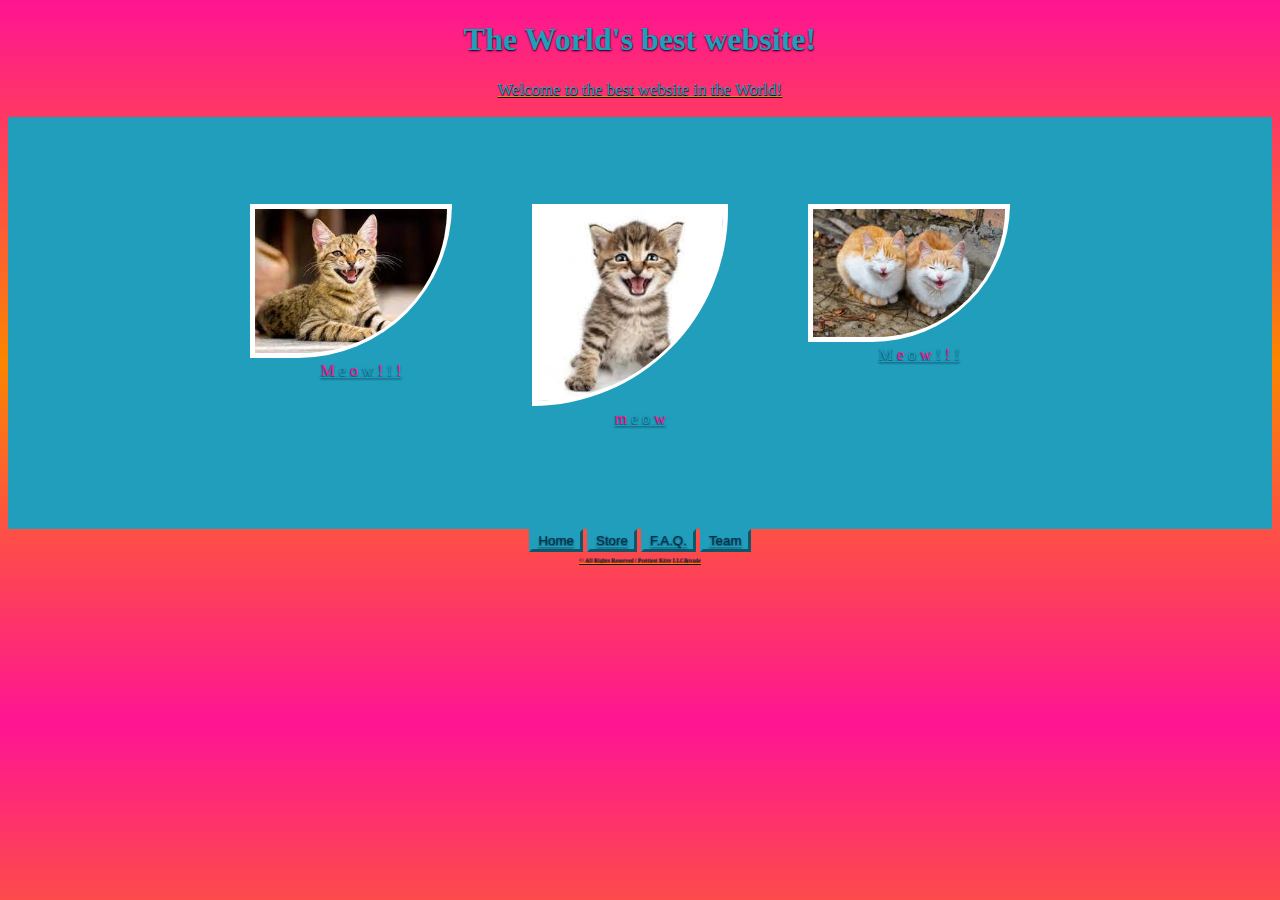
<file: index.html>
<!DOCTYPE html>
<html>
  <head>

    <title>The World's best website!</title>

    <link rel="stylesheet" href="style.css">

  </head>

  <!-- Needs to default much more zoomed in. PIC BORDERS BREAK WHEN AT LOWER RESOLUTIONS? -->


  <body>
    
    <header>

      <h1>The World's best website!</h1>

    </header>

    <main>

      <p>Welcome to the best website in the World!</p>

      <div class="img-container">

        <h2 class="big-bar">Kittens</h2>

        <figure>

          <img src="img/cat.jpeg" alt="a pretty kitty">

          <figcaption>

            <a href="cat.html" class="link-settings">
            <span class="color-2">M</span>
            <span class="color-1">e</span>
            <span class="color-2">o</span>
            <span class="color-1">w</span>
            <span class="color-2">!</span>
            <span class="color-1">!</span>
            <span class="color-2">!</span>
            </a>

          </figcaption>

        </figure>

        <figure>

          <img src="img/kitty.jpeg" alt="a sitty kitty">

          <figcaption>

            <a href="kitty.html" class="link-settings">
            <span class="color-2">m</span>
            <span class="color-1">e</span>
            <span class="color-1">o</span>
            <span class="color-2">w</span>
            </a>

          </figcaption>

        </figure>

        <figure>

          <img src="img/meow.jpeg" alt="sleepy kitties">

          <figcaption>

            <a href="meow.html" class="link-settings">
            <span class="color-1">M</span>
            <span class="color-2">e</span>
            <span class="color-1">o</span>
            <span class="color-2">w</span>
            <span class="color-1">!</span>
            <span class="color-2">!</span>
            <span class="color-1">!</span>
            </a>
          
          </figcaption>

        </figure>

      </div>

    </main>


    <footer>

      <nav>
    
        <button class="nav-butt"><a href="index.html" class="link-settings">Home</a></button>
        <button class="nav-butt"><a href="404.html" class="link-settings">Store</a></button>
        <button class="nav-butt"><a href="404.html" class="link-settings">F.A.Q.</a></button>
        <button class="nav-butt"><a href="404.html" class="link-settings">Team</a></button>

      </nav>

      <p class="tiny-text">&copy All Rights Reserved | Prettiest Kitty LLC&trade</p>

    </footer>

  </body>

</html>
</file>
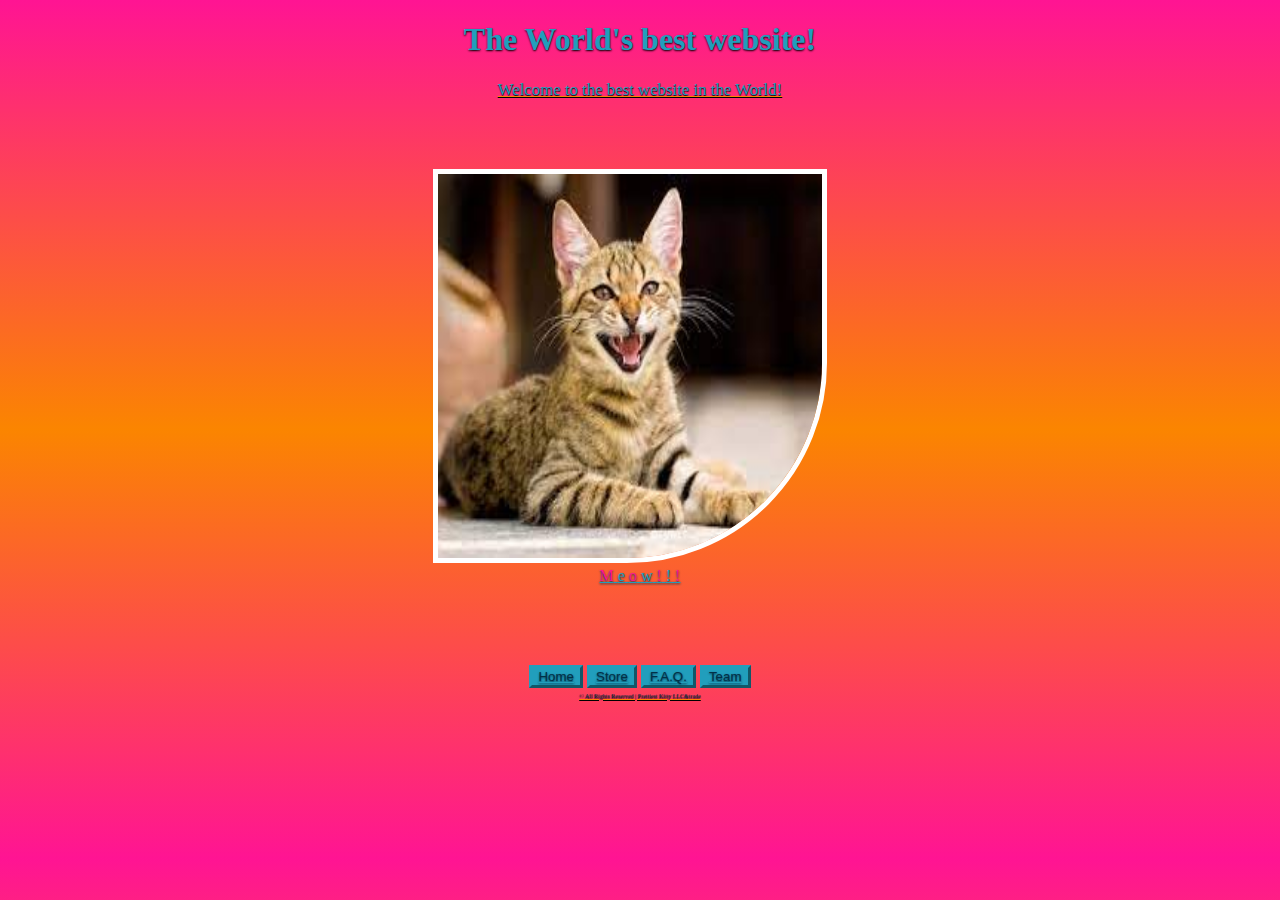
<file: cat.html>
<!DOCTYPE html>
<html>
  <head>

    <title>The World's best website!</title>

    <link rel="stylesheet" href="style.css">

  </head>


  <body>
    
    <header>

      <h1>The World's best website!</h1>

    </header>

    <main>

      <p>Welcome to the best website in the World!</p><br><br>

      <figure>

        <img src="img/cat.jpeg" alt="a pretty kitty" class="big">

        <figcaption>

          <a href="404.html" class="link-settings">
          <span class="color-2">M</span>
          <span class="color-1">e</span>
          <span class="color-2">o</span>
          <span class="color-1">w</span>
          <span class="color-2">!</span>
          <span class="color-1">!</span>
          <span class="color-2">!</span>
          </a>

        </figcaption>

      </figure>

    </main>


    <footer>

      <nav>
    
        <button class="nav-butt"><a href="index.html" class="link-settings">Home</a></button>
        <button class="nav-butt"><a href="404.html" class="link-settings">Store</a></button>
        <button class="nav-butt"><a href="404.html" class="link-settings">F.A.Q.</a></button>
        <button class="nav-butt"><a href="404.html" class="link-settings">Team</a></button>

      </nav>

      <p class="tiny-text">&copy All Rights Reserved | Prettiest Kitty LLC&trade</p>

    </footer>

  </body>

</html>
</file>
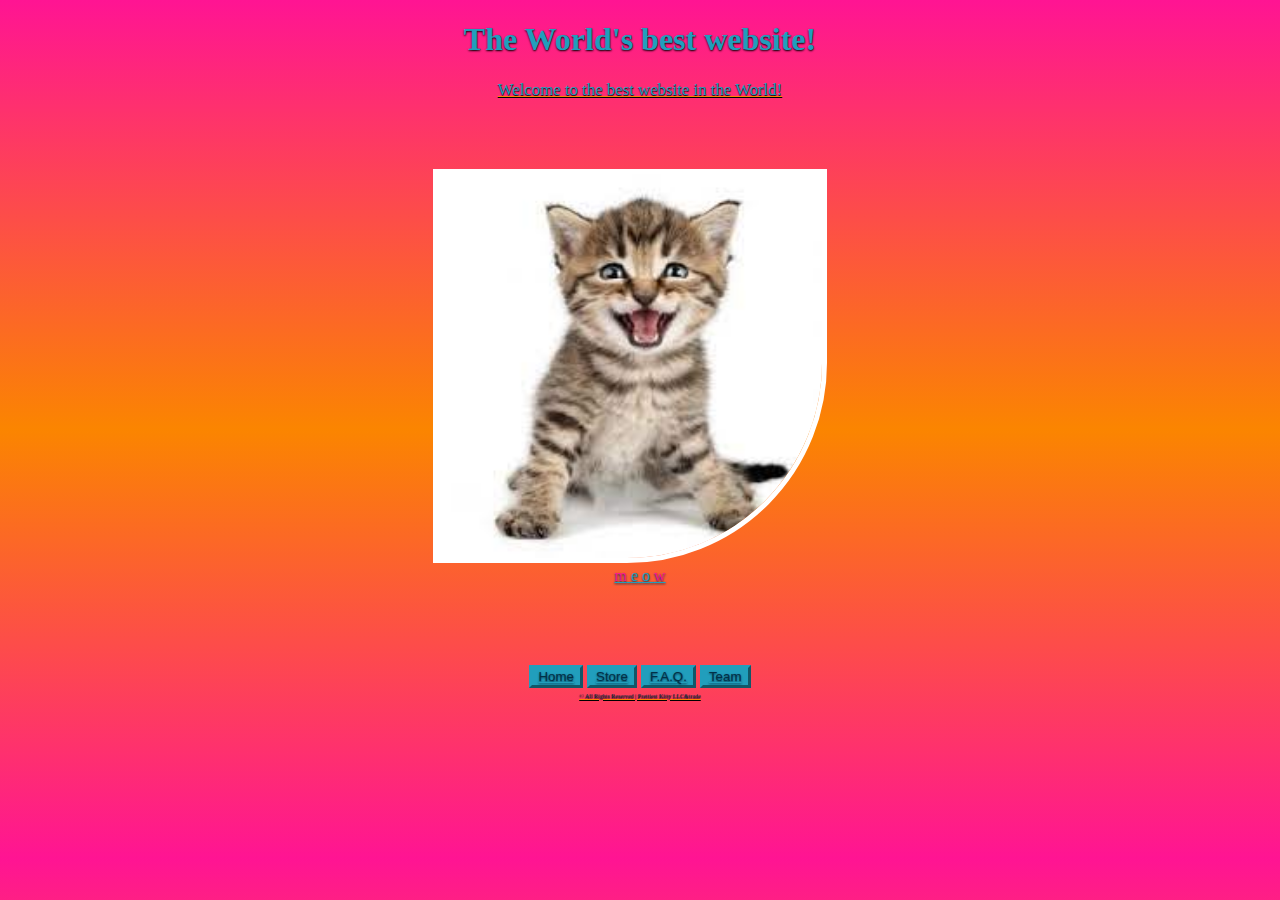
<file: kitty.html>
<!DOCTYPE html>
<html>
  <head>

    <title>The World's best website!</title>

    <link rel="stylesheet" href="style.css">

  </head>


  <body>
    
    <header>

      <h1>The World's best website!</h1>

    </header>

    <main>

      <p>Welcome to the best website in the World!</p><br><br>

      <figure>

        <img src="img/kitty.jpeg" alt="a sitty kitty" class="big">

        <figcaption>

          <a href="index.html" class="link-settings">
          <span class="color-2">m</span>
          <span class="color-1">e</span>
          <span class="color-1">o</span>
          <span class="color-2">w</span>
          </a>

        </figcaption>

      </figure>

    </main>


    <footer>

      <nav>
    
        <button class="nav-butt"><a href="index.html" class="link-settings">Home</a></button>
        <button class="nav-butt"><a href="404.html" class="link-settings">Store</a></button>
        <button class="nav-butt"><a href="404.html" class="link-settings">F.A.Q.</a></button>
        <button class="nav-butt"><a href="404.html" class="link-settings">Team</a></button>

      </nav>

      <p class="tiny-text">&copy All Rights Reserved | Prettiest Kitty LLC&trade</p>

    </footer>

  </body>

</html>
</file>
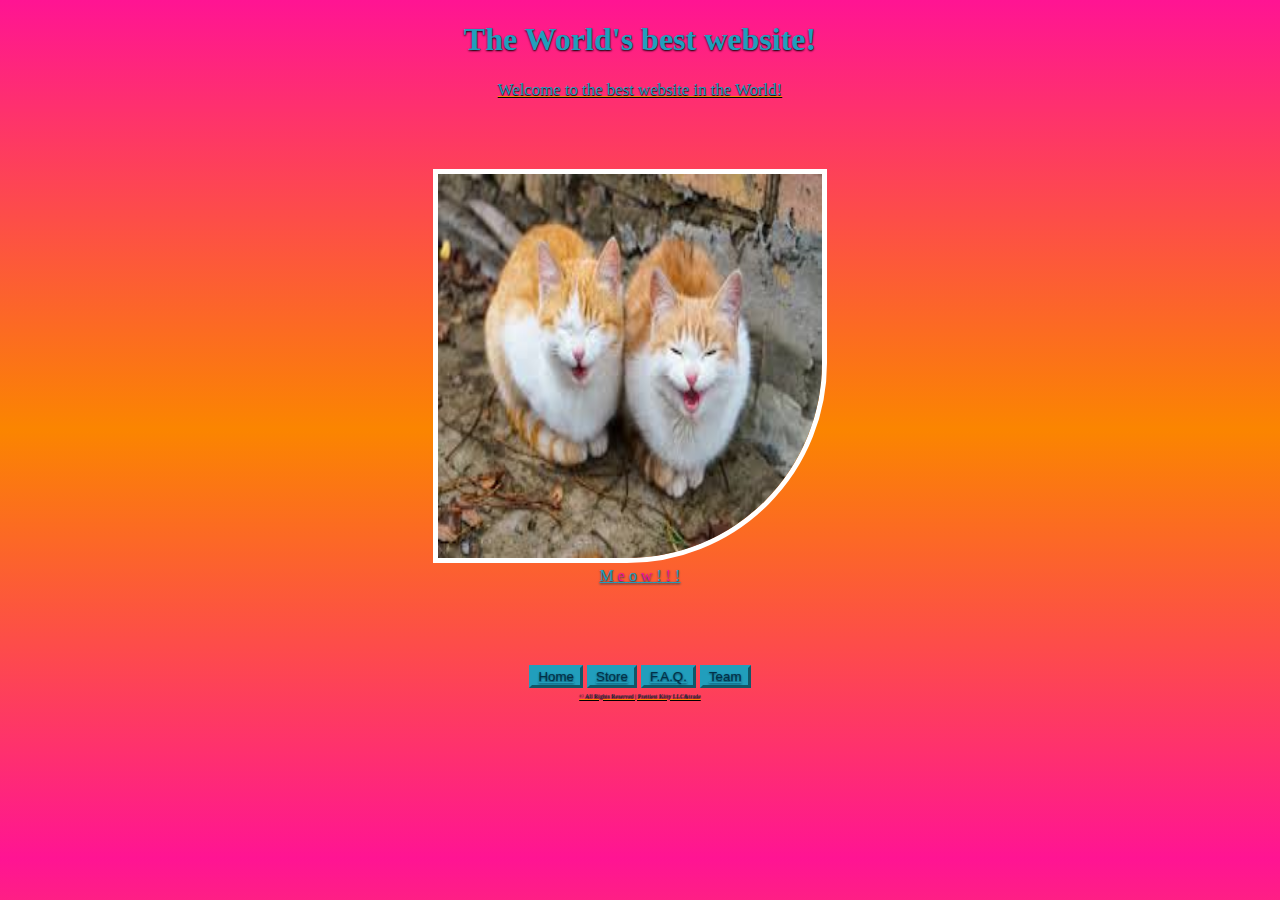
<file: meow.html>
<!DOCTYPE html>
<html>
  <head>

    <title>The World's best website!</title>

    <link rel="stylesheet" href="style.css">

  </head>


  <body>
    
    <header>

      <h1>The World's best website!</h1>

    </header>

    <main>

      <p>Welcome to the best website in the World!</p><br><br>

      <figure>

        <img src="img/meow.jpeg" alt="sleepy kitties" class="big">

        <figcaption>

          <a href="index.html" class="link-settings">
          <span class="color-1">M</span>
          <span class="color-2">e</span>
          <span class="color-1">o</span>
          <span class="color-2">w</span>
          <span class="color-1">!</span>
          <span class="color-2">!</span>
          <span class="color-1">!</span>
          </a>
        
        </figcaption>

      </figure>

    </main>


    <footer>

      <nav>
    
        <button class="nav-butt"><a href="index.html" class="link-settings">Home</a></button>
        <button class="nav-butt"><a href="404.html" class="link-settings">Store</a></button>
        <button class="nav-butt"><a href="404.html" class="link-settings">F.A.Q.</a></button>
        <button class="nav-butt"><a href="404.html" class="link-settings">Team</a></button>

      </nav>

      <p class="tiny-text">&copy All Rights Reserved | Prettiest Kitty LLC&trade</p>

    </footer>

  </body>

</html>
</file>
<file: style.css>
/* Best Website in the World ~ Cascading Style Sheet */

:root {
  --background-color: #000000;
  --text-color: #219EBC;
  --color-1: #023047;
  --color-2: #FF1493;
  --color-3: #FB8500;
}

body {
  text-align: center;
  color: var(--text-color);
  background-image: linear-gradient(var(--color-2), var(--color-3), var(--color-2));
}

header {
  text-shadow: 0 1px 2px black;
  border-radius: 25px;
}

p {
  font-size: 1.05em;
  text-decoration: underline;
  text-decoration-color: var(--color-3);
  border-radius: 25px;
}

p, .tiny-text, figcaption {
  text-shadow: 0 1px 1px black;
}

.big-bar {
 width: 80%;
}

.med-bar {

}

.lil-bar {

}

.img-container {
  display: flex;
  flex-wrap: wrap;
  justify-content: center;
  border: .35em solid #219EBC;
  background-color: #219EBC;
  background-blend-mode: ;
}

figure {
  justify-content: center;
  align-items: center;
}

img {
  max-width: 12em;
  max-height: 12em;
  border: 5px solid white;
  position: relative;
  left: -10px;
  border-radius: 0 0 200px 0;
}

figcaption {
  margin-bottom: 5em;
}

.color-1 {
  color: var(--text-color)
}

.color-2 {
  color: var(--color-2);
}

footer {
  margin-bottom: 10em;
}

button {
  border: outset var(--text-color);
  background-color: var(--text-color);
  color: var(--color-1);
}

.link-settings {
  color: var(--color-1);
  text-shadow: 0 1px 2px var(--color-1);
  text-decoration-color: var(--text-color);
  text-decoration-thickness: 1px;
}

.tiny-text {
  font-size: 0.3125em;
  color: var(--color-1);
}

.big {
  min-height: 24em;
  min-width: 24em;
}
</file>
